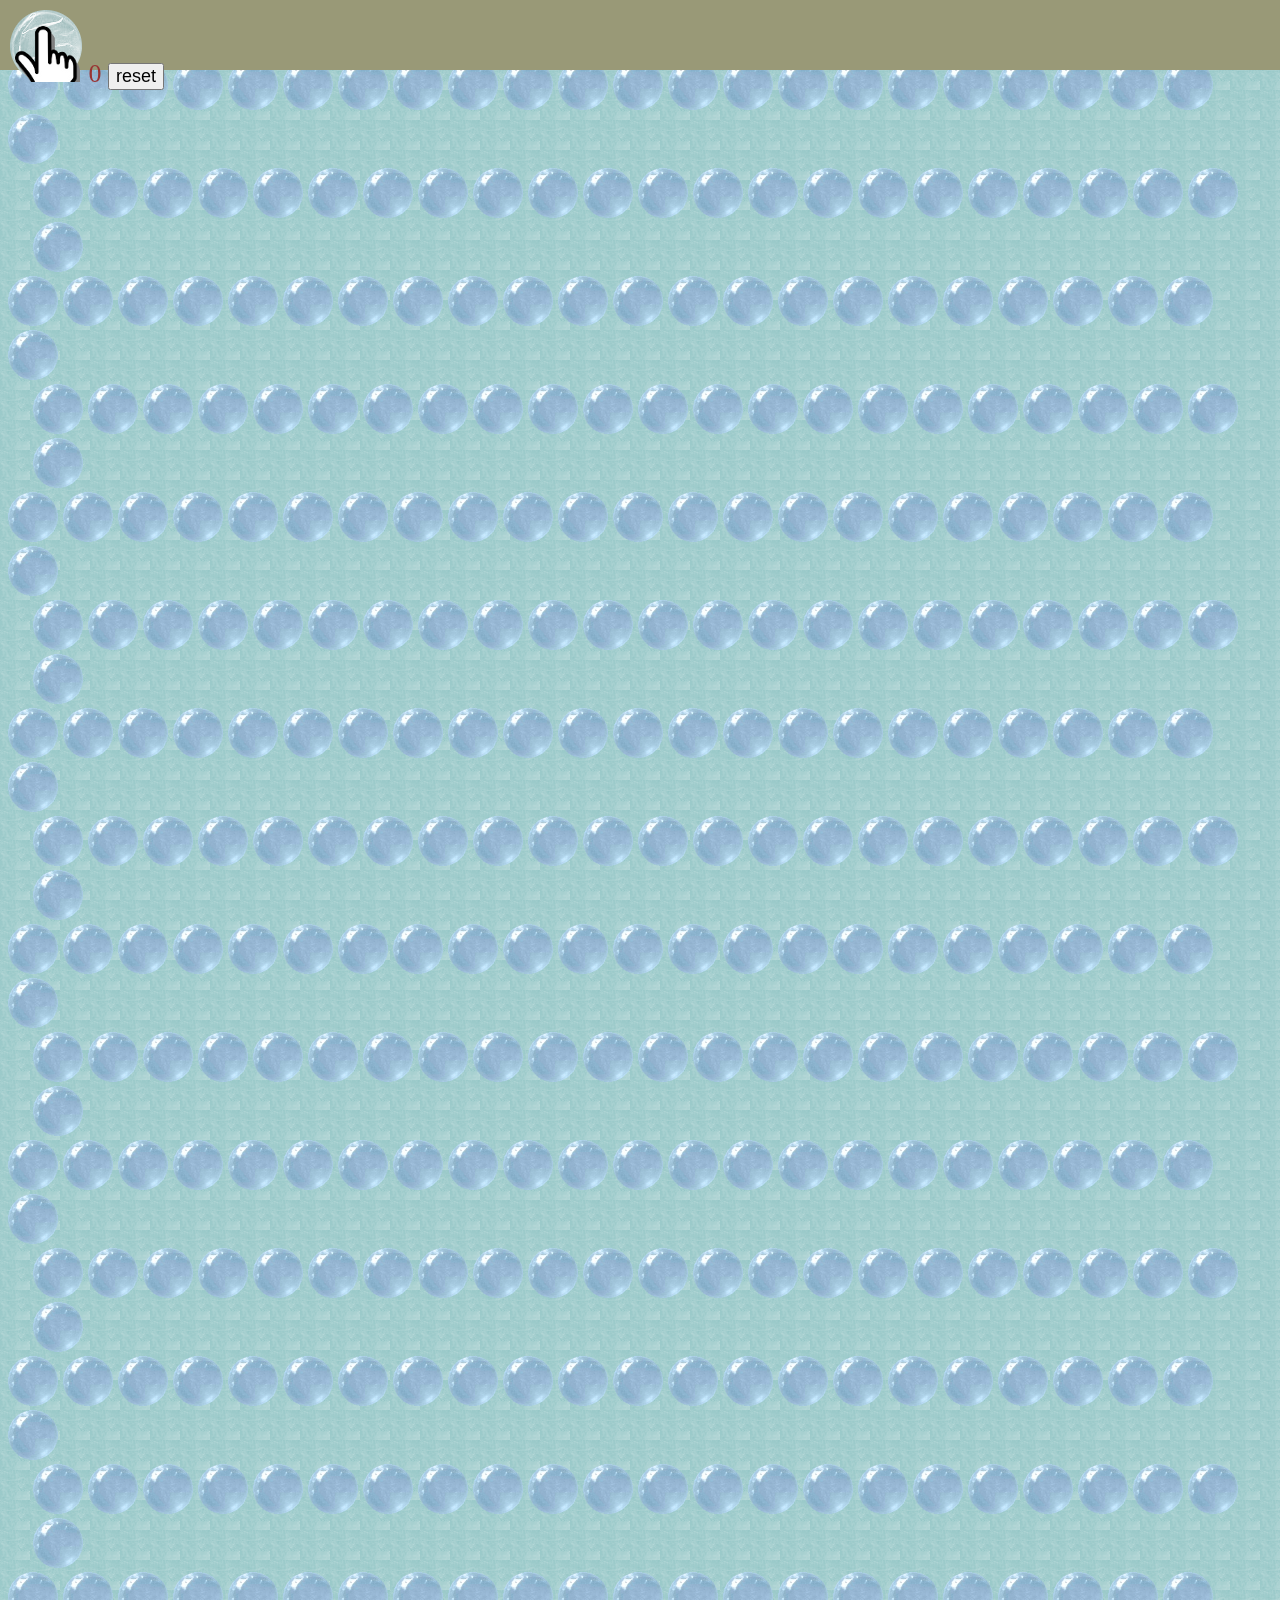
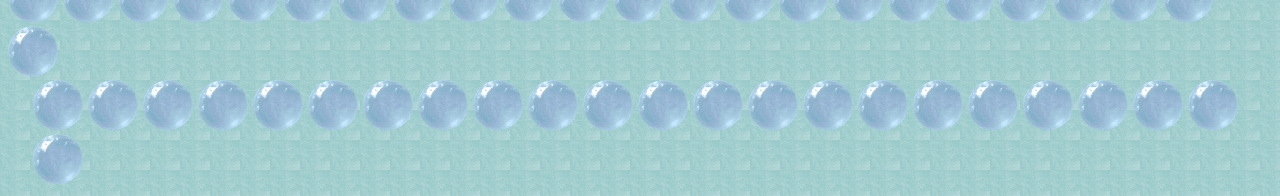
<file: index.html>
<!DOCTYPE html>
<html>

  <head>
    <meta charset="utf-8">
    <meta http-equiv="pragma" content="no-cache">
    <meta name="viewport" content="width=device-width; initial-scale=1.0; maximum-scale=1.0; minimum-scale=1.0; user-scalable=0;" /> 
    <title>Bubble Wrapper</title>

    <link rel="stylesheet" type="text/css" href="style/bubble.css"/>
    <script type="application/javascript" defer src="js/bubble.js"></script>
  </head>

  <body class="bg">
    <div id="info_container">
      <div id="info" class="shadow">
        <div class="front face">
          <img src="style/icons/header_hourglass.png"/>
          <span id="timer" class="highlight">00:00:00</span>
          <button class="reset" id="reset-timer">reset</button>
        </div>
        <div class="back face">
          <img src="style/icons/header_bubble_broken.png"/>
          <span id="counter" class="highlight">0</span>
          <button class="reset" id="reset-counter">reset</button>
        </div>
      </div>
    </div>
    <div id="panel">
    </div>
  </body>

</html>
</file>
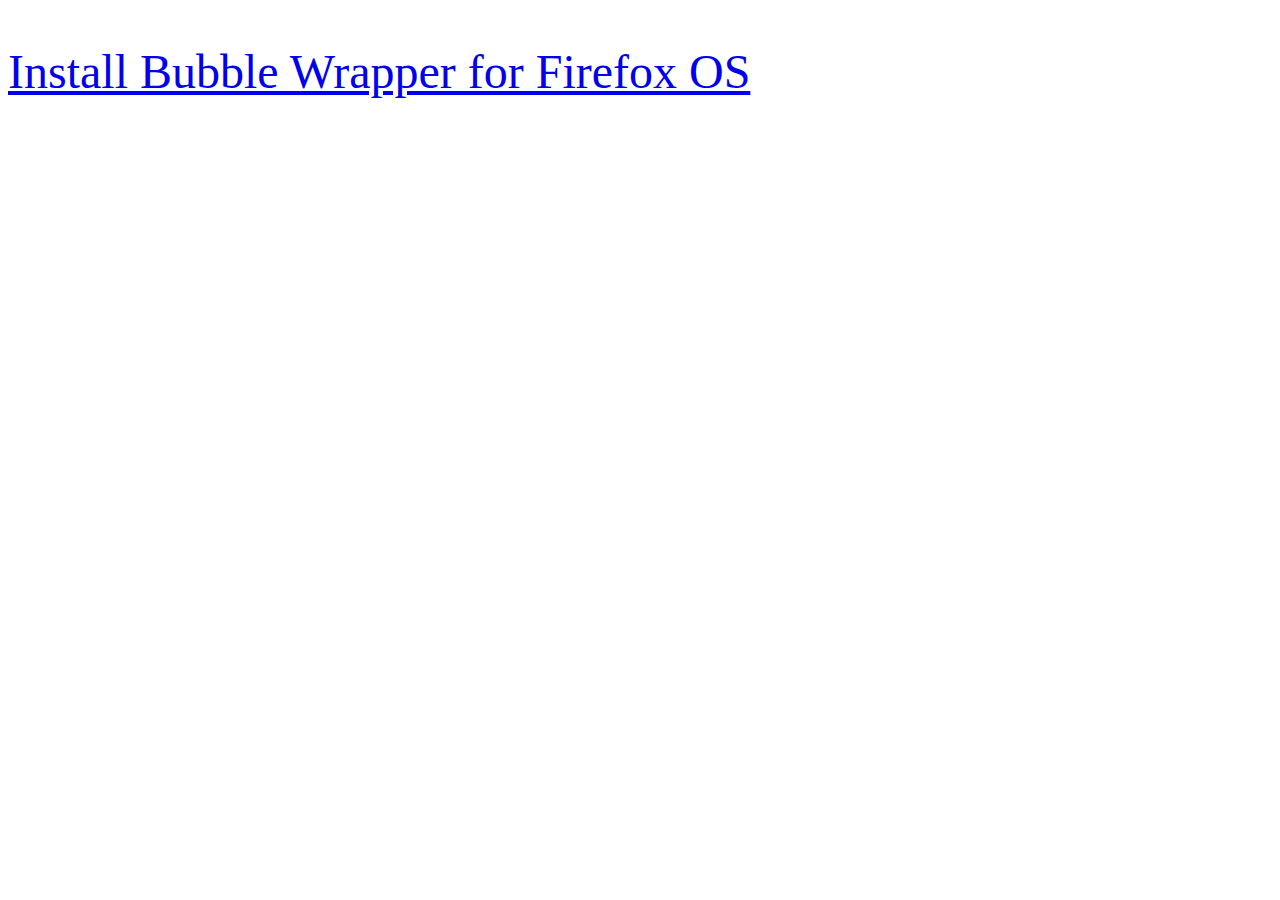
<file: install.html>
<html>
<head>
  <title></title>
</head>
<style>
  a {
    font-size: 300%;
  }
</style>
<body>
<br><br>
<a href='#' onclick='navigator.mozApps.install("http://evelynhung.github.com/bubblewrapper/manifest.webapp");'>Install Bubble Wrapper for Firefox OS</a>
</body>
</body>
</html>
</file>
<file: style/bubble.css>
body {
  //        overflow: hidden;
}
.bg {
  background: transparent url('icons/bg.png') repeat;
}
#panel {
  margin-top: 60px;
}
.bubble {
  background: transparent url('icons/bubble.gif') no-repeat;
  background-size: 50px 50px;
}
.bubble-broken-1 {
  background: transparent url('icons/bubble_broken_1.gif') no-repeat;
  background-size: 50px 50px;
}
.bubble-broken-2 {
  background: transparent url('icons/bubble_broken_2.gif') no-repeat;
  background-size: 50px 50px;
}
.bubble-broken-3 {
  background: transparent url('icons/bubble_broken_3.gif') no-repeat;
  background-size: 50px 50px;
}
.bubble-broken-4 {
  background: transparent url('icons/bubble_broken_4.gif') no-repeat;
  background-size: 50px 50px;
}
.col {
  width: 50px;
  height: 50px;
  display: inline-block;
  margin-right: 5px;
}
.row {
  //        width: 280px;
}
.shift {
  margin-left: 25px;
}

#info_container {
  position: fixed;
  width: 100%;
  height: 50px;
  z-index: 1;
  top: 0;
  right: 0;
}
#info_container {
  -moz-perspective: 1000px;
}
#info {
  width: 100%;
  height: 100%;
  -moz-transform-style: preserve-3d;
  -moz-transition: all 1.0s linear;
}
.shadow {
  box-shadow:2px 2px 2px rgba(30%,30%,20%,0.6),4px 4px 6px rgba(30%,30%,20%,0.4),6px 6px 12px rgba(30%,30%,20%,0.4);
  margin-bottom: 10px;
}
.rotate {
  -moz-transform: rotateX(180deg);
  box-shadow:2px -2px 2px rgba(30%,30%,20%,0.6),4px -4px 6px rgba(30%,30%,20%,0.4),6px -6px 12px rgba(30%,30%,20%,0.4);
}
.face {
  position: absolute;
  width: 100%;
  height: 100%;
  -moz-backface-visibility: hidden;
  background-color: #997;
  text-align: left;
  padding: 10px;
  display: block;
  -moz-box-sizing: border-box;
  font-size: 26px;
}
.face.back {
  -moz-transform: rotateX(180deg);
}
.highlight {
  color: #933;
}

button.reset {
  font-size: 18px;
  right: 0;
  text-align: right;
}
</file>
